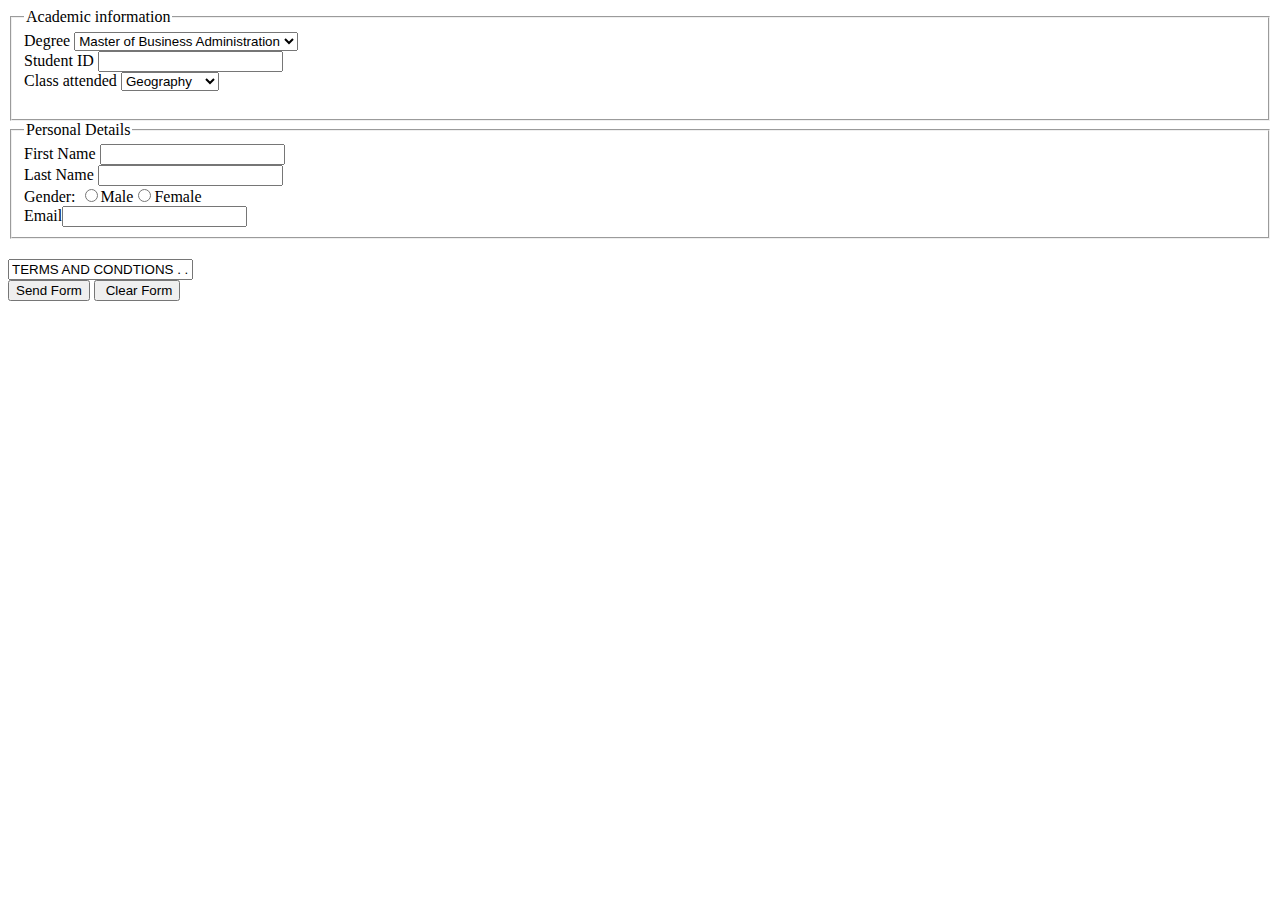
<file: question 4/index.html>
<!DOCTYPE html>
<html lang="en">
<head>
    <meta charset="UTF-8">
    <meta http-equiv="X-UA-Compatible" content="IE=edge">
    <meta name="viewport" content="width=device-width, initial-scale=1.0">
    <title>HTML Forms Example</title>
    <link rel="stylesheet" type="text/css"
    href="style.css">
    
</head>
<body>
    <form>
        <div class="container">
        <fieldset>
            <legend>Academic information</legend>
        <div class="text">Degree
            <label for="Degree"></label>
            <select name="Degree">
                <option value="">Master of Business Administration</option>
            </select>
            <br>
            </div>
            Student ID <input type="text"><br>
            <div class="class">Class attended
                <label for="class"></label>
                <select name="Class">
            <option value="">Geography</option>
            <option value="">Mathematics</option>
            <option value="">English</option>
        </select>
            </div>
        <br>

        </fieldset>
        <fieldset>
            <legend> Personal Details</legend>
            First Name <input type="text"><br>
            Last Name <input type ="text"><br>
            Gender: <input type="radio" name="">Male<input type="radio" name="">Female<br>
            Email<input type="text">

        </fieldset>
       
            <div class="terms"></div>
            <input type="text" value="TERMS AND CONDTIONS . . .">
        <div class="btn">
            <input type="button" value="Send Form">
            <input type="button" value=" Clear Form">


        </div>
</div>
                  
               
    
    </form>
</body>
</html>
</file>
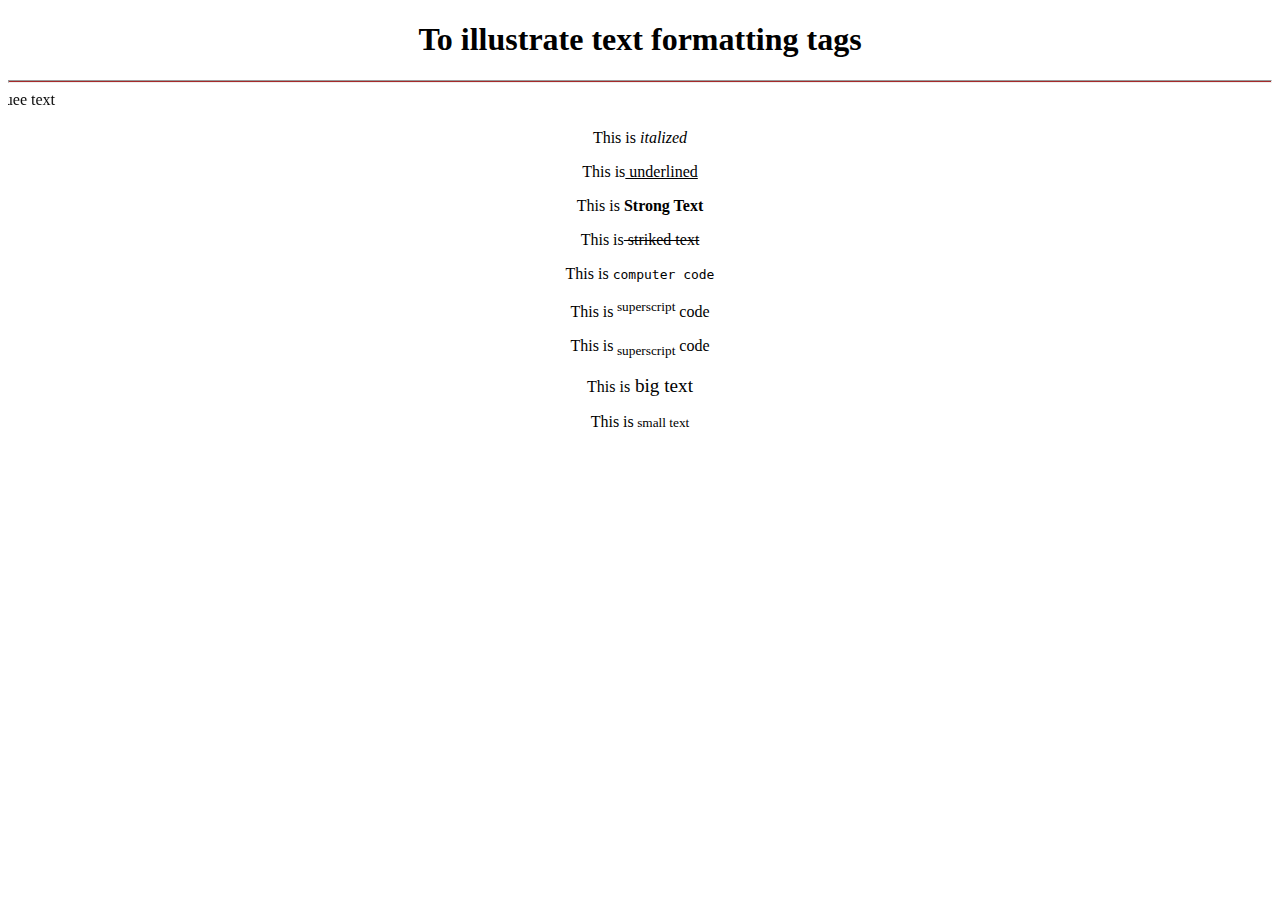
<file: question1/index.html>
<!DOCTYPE html>
<html >
<head>
   
    <style>
        hr{
            height:1px;
            background-color: brown;
        }
        h1{
            text-align:center ;
        }
        .text{
            text-align: center;
        }
    </style>
     <title>Text Tags</title>
</head>
<body>
    <div class="container"}>
    <h1>To illustrate text formatting tags</h1>
    </div>
    <hr>

<div class ="text">
    <marquee width="100%" direction="right" height ="">
        This is an alternate Marquee text
    </marquee>
    <p>This is<i> italized </i></p>
    <p>This is<u> underlined  </u></p>
    <p>This is<strong> Strong Text </strong></p>
    <p>This is<del> striked text </del></p>
    <p>This is <code> computer code </code></p>
    <p>This is<sup> superscript</sup> code</p>
    <p>This is<sub> superscript</sub> code</p>
    <p>This is<big> big text</big></p>
    <p>This is<small> small text</small></p>


</div>

</body>
</html>
</file>
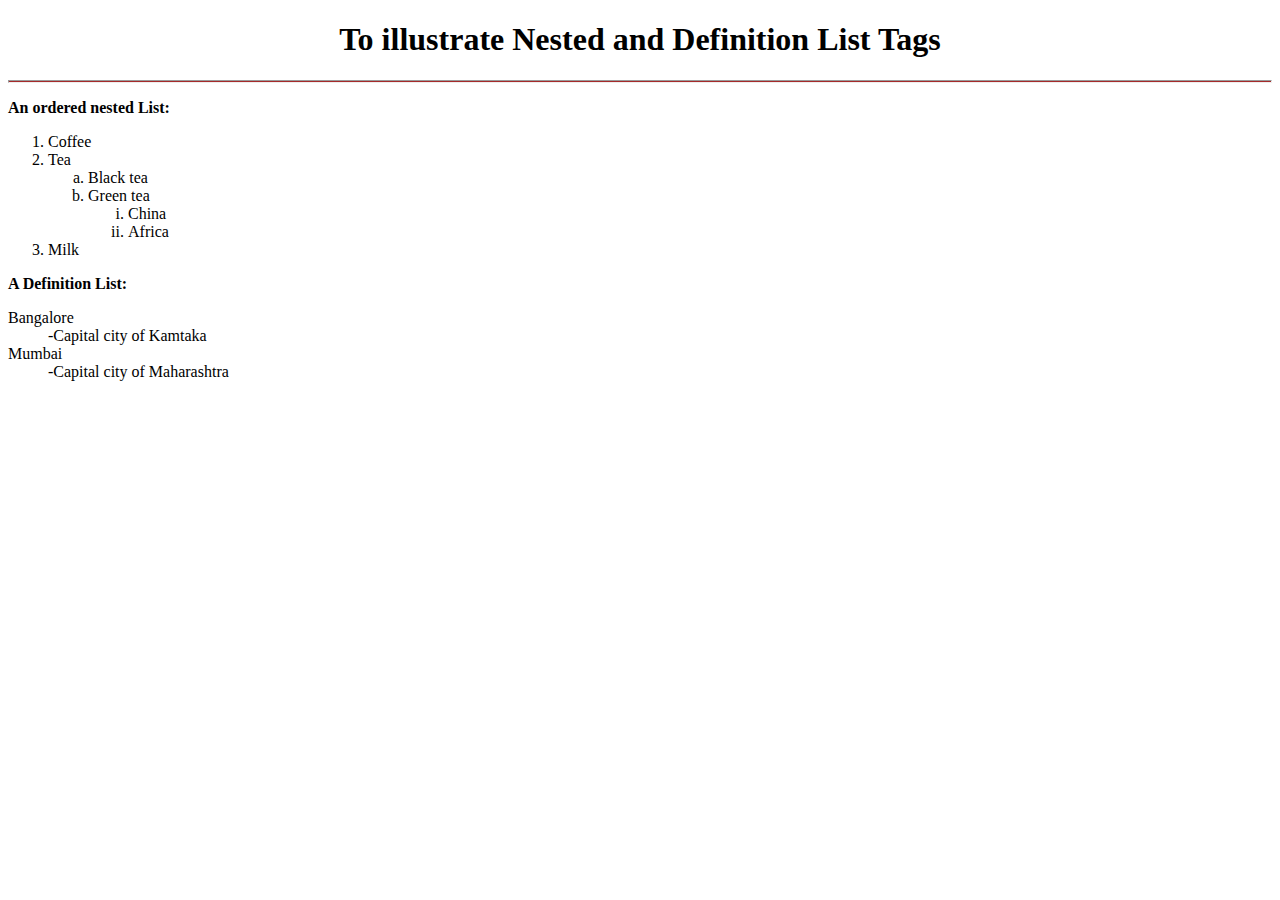
<file: question2/index.html>
<!DOCTYPE html>
<head>  
    <title>Nested and Definition List Tags</title>
    <style>
        h1{
            text-align: center;
        }
        hr{
            height:1px;
            background-color: brown;
        }
    </style>
</head>
<body>
    <h1>To illustrate Nested and Definition List Tags</h1><hr>
    <div>
        <p><b> An ordered nested List:</b></p>
            <ol>
                <li> Coffee </li>
                <li> Tea </li>
                <ol type="a">
                    <li> Black tea</li>
                    <li> Green tea</li>
                
                <ol type ="i">
                    <li> China</li>
                    <li> Africa</li>

                </ol>
            </ol>
                <li> Milk</li>

            </ol>
            <p><b> A Definition List:</b></p>
            <dl>
                <dt> Bangalore</dt>
                <dd> -Capital city of Kamtaka</dd>
                <dt> Mumbai</dt>
                <dd> -Capital city of Maharashtra</dd>

            </dl>

    </div>
    
</body>
</html>
</file>
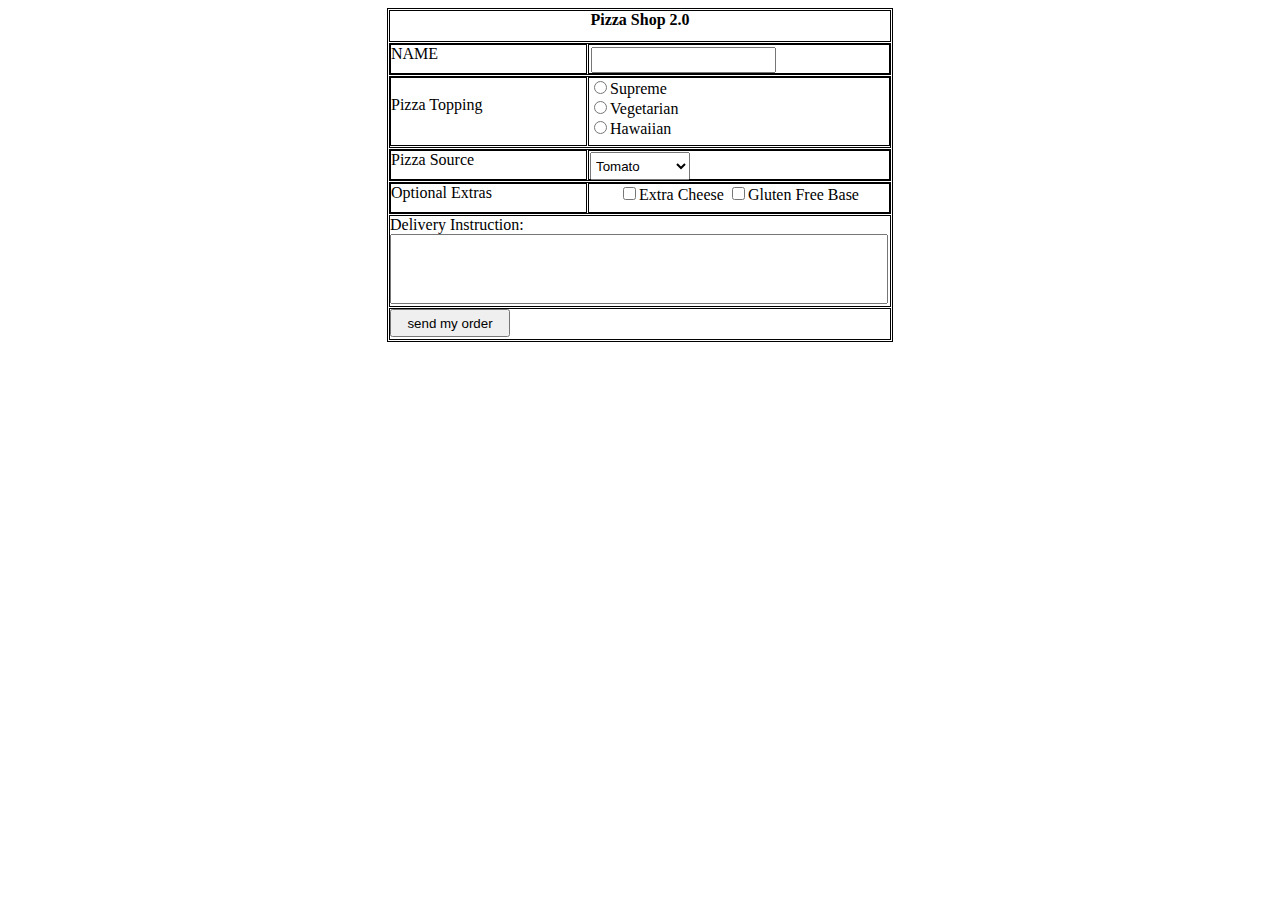
<file: question 5/table.html>
<html>
    <head>
        <link rel="stylesheet" type="text/css" href="style.css">
        <title></title>
        <body>
            <form>
                <div class="all">
                    <div class="f1">Pizza Shop 2.0</div>
                    <div class="f2">
                        <div class="name">NAME</div>
                        <div class="text">
                            <input type="text" name="" id="right">
                        </div>
                    </div>
                    <div class="f3">
                       <div class="pt"><br> Pizza Topping</div>
                        <div class="radio">
                            <input type="radio" name="">Supreme
                           <br><input type="radio" name="">Vegetarian
                           <br> <input type="radio" name="">Hawaiian
                        </div>
                    </div>
                    <div class="f4">
                        <div class="name">Pizza Source</div>
                        <div class="text">
                            <label for="cars"></label>

                            <select name="cars" id="cars">
                              <option value="tomato">Tomato</option>
                              <option value="banana">Banana</option>
                              <option value="chips">Chips</option>
                              <option value="chicken">Chicken</option>
                            </select>
                            
                        </div>
                    </div>
                    <div class="f5">
                        <div class="name">Optional Extras</div>
                        <div class="text">
                            <input type="checkbox" name="">Extra Cheese
                           <input type="checkbox" name="">Gluten Free Base
                        </div>
                    </div>
                    <div class="f6">Delivery Instruction:
                        <input type="text" name="" id="comment">
                    </div>
                    <div class="f7">
                        <input type="submit" value="send my order" placeholder="" id="sub">
                    </div>
                </div>
            </form>
        </body>
    </head>
</html>
</file>
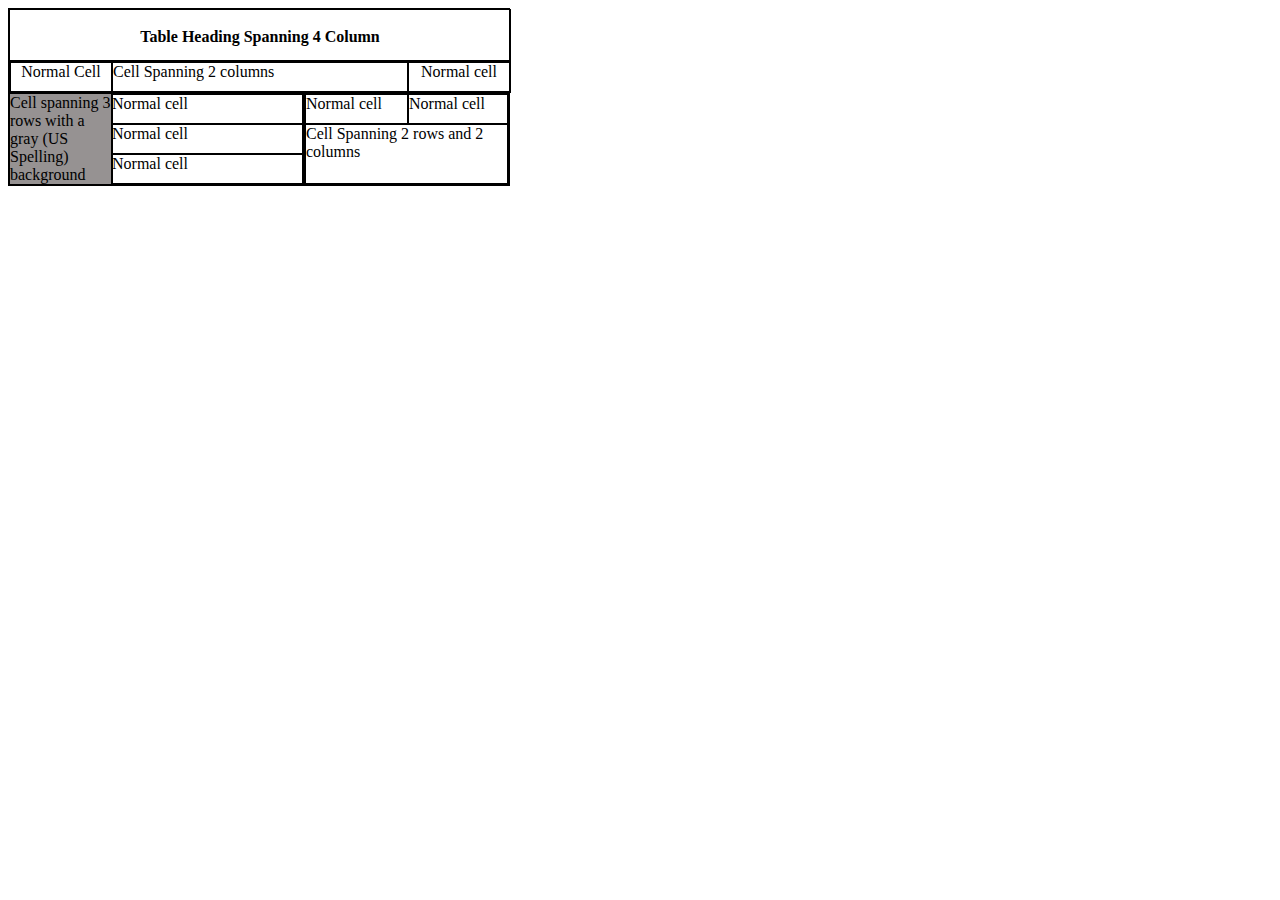
<file: question3/Table.html>
<!DOCTYPE html>
<html>
<head>
	<title></title>
	<style>

		.whateva{
			border:1px solid #000;
			height: 176px;
			width: 500px;
		}

		.head{
			border:1px solid #000;
			height: 50px;
			width: 500px;
			text-align: center;
		}

		.normal{
			border:1px solid #000;
			height: 30px;
			width: 500px;
			text-align: center;
		}

		.f1{
			border:1px solid #000;
			height: 28px;
			width: 100px;
			float:left;
		}

		.f2{
			border:1px solid #000;
			height: 28px;
			width: 294px;
			float: left;
			text-align: left;
		}

		.f3{
			border:1px solid #000;
			height: 28px;
			width: 100px;
			float:right;
		}

		.nvm{
			border:1px solid #000;
			height: 90px;
			width: 101px;
			float:left;
			background-color:hsl(0, 2%, 58%);
		}
		.try{
			border:1px solid #000;
			height: 90px;
			width: 190px;
			float:left;
		}
		.d1{
			border:1px solid #000;
			height: 28px;
			width: 190px;
			float:right;
		}
		.d2{
			border:1px solid #000;
			height: 28px;
			width: 190px;
			float:right;
		}
		.d3{
			border:1px solid #000;
			height: 28px;
			width: 190px;
			float:right;
		}
		.another{
			border:1px solid #000;
			height: 90px;
			width: 203px;
			float:right;
		}
		.d4{
			border:1px solid #000;
			height: 28px;
			width: 101px;
			float:left;
		}
		.d5{
			border:1px solid #000;
			height: 28px;
			width: 98px;
			float:right;
		}
		.d6{
			border:1px solid #000;
			height: 58px;
			width: 201px;
			float:left;
		}





	</style>
</head>
<body>
	<div class="whateva">
		<div class="head"><br><b>Table Heading Spanning 4 Column</b></div>
		<div class="normal">
			<div class="f1">Normal Cell</div>
			<div class="f2">Cell Spanning 2 columns</div>
			<div class="f3">Normal cell</div>
		</div>
		<div class="nvm">Cell spanning 3 rows with a gray (US Spelling) background</div>
		<div class="try">
			<div class="d1">Normal cell</div>
			<div class="d2">Normal cell</div>
			<div class="d3">Normal cell</div>
		</div>
		<div class="another">
			<div class="d4">Normal cell</div>
			<div class="d5">Normal cell</div>
			<div class="d6">Cell Spanning 2 rows and 2 columns</div>
		</div>

	
	</div>
</body>
</html>
</file>
<file: question 4/style.css>
.terms{
  height: 20px;
  margin-left: 40%;
}
.btn{
    height: 20px;

}
</file>
<file: question 5/style.css>
.all{
     border: 1px solid #000;
     width: 504px;
     height: 332px;
     margin-left: auto;
     margin-right: auto;
     

}
.f1{
    border: 1px solid #000;
    height: 30px;
    text-align: center;
    width: 500px;
    margin-top: 1px;
    margin-left: auto;
    margin-right: auto;
    font-weight: bold;
}

.f2{
    border: 1px solid #000;
    height: 30px;
    text-align: center;
    width: 500px;
    margin-top: 1px;
    margin-left: auto;
    margin-right: auto;
}

.f3{
    border: 1px solid #000;
    height: 70px;
    text-align: center;
    width: 500px;
    margin-top: 1px;
    margin-left: auto;
    margin-right: auto;
}

.f4{
    border: 1px solid #000;
    height: 30px;
    text-align: center;
    width: 500px;
    margin-top: 1px;
    margin-left: auto;
    margin-right: auto;
}

.f5{
    border: 1px solid #000;
    height: 30px;
    text-align: center;
    width: 500px;
    margin-top: 1px;
    margin-left: auto;
    margin-right: auto;
}

.f6{
    border: 1px solid #000;
    height: 90px;
    text-align: left;
    width: 500px;
    margin-top: 1px;
    margin-left: auto;
    margin-right: auto;
}

.f7{
    border: 1px solid #000;
    height: 30px;
    text-align: center;
    width: 500px;
    margin-top: 1px;
    margin-left: auto;
    margin-right: auto;
}

.text{
    border: 1px solid #000;
    height: 28px;
    float: right;
    width: 300px;   
}

.name{
    border: 1px solid #000;
    height: 28px;
    float: left;
    width: 195px; 
    text-align: left;
}

#right{
    float: left;
    height: 26px;
    padding: 2px;
    margin: 2px;
}

.pt{
    border: 1px solid #000;
    height: 67px;
    float: left;
    width: 195px; 
    text-align: left;  
}

.radio{
    border: 1px solid #000;
    height: 67px;
    float: right;
    width: 300px; 
    text-align: left;
    
}

#cars{
    float: left;
    height: 28;
    width: 100px;
    margin: 1px;
    padding: 1px;
}

#comment{
    width:498px;
    height: 70px;
}

#sub{
    float: left;
    height: 28px;
    width: 120px;
}
</file>
